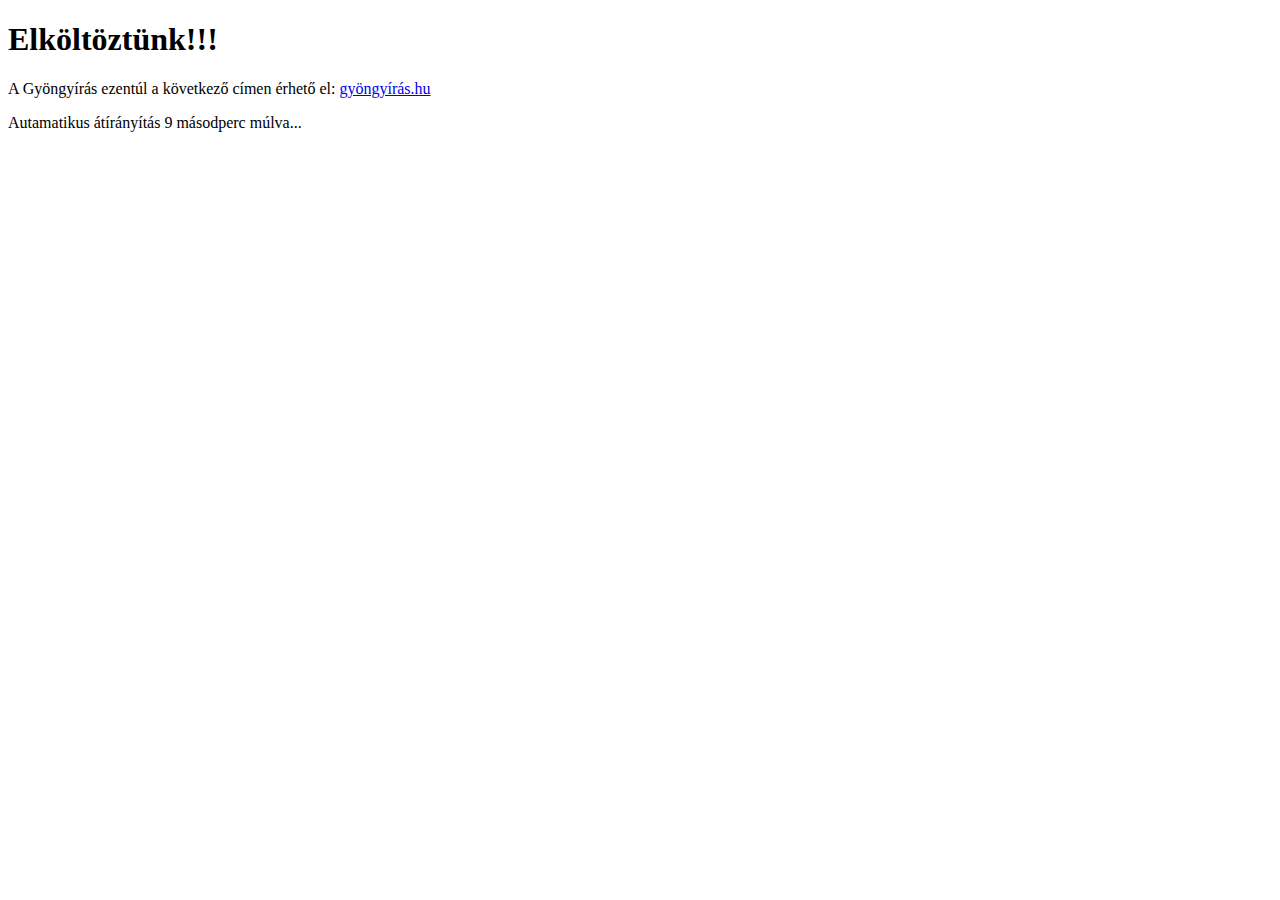
<file: docs/index.html>
<!DOCTYPE html>
<html>
<head>
    <title>Gyöngyírás</title>
</head>
<body>
    <h1>Elköltöztünk!!!</h1>
    <p>A Gyöngyírás ezentúl a következő címen érhető el: <a href="https://gyöngyírás.hu">gyöngyírás.hu</a></p>
    <p>Autamatikus átírányítás <span id="countdown">10</span> másodperc múlva...</p>
    <script type="text/javascript">
        var seconds = 10;
        function countdown() {
            seconds = seconds - 1;
            if (seconds < 0) {
                window.location = "https://gyöngyírás.hu";
            } else {
                document.getElementById("countdown").innerHTML = seconds;
                window.setTimeout("countdown()", 1000);
            }
        }
        countdown();
    </script>
</body>
</html>
</file>
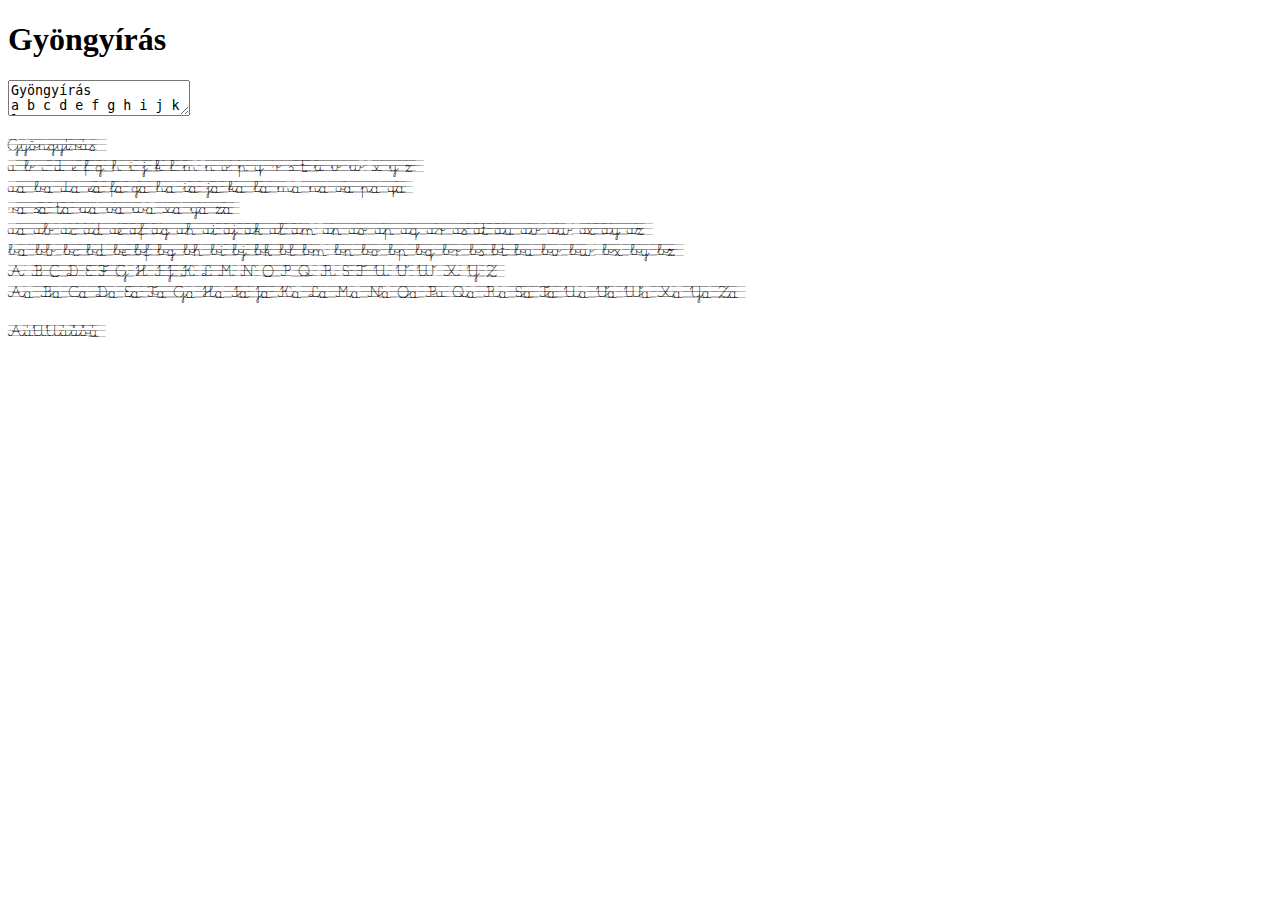
<file: web/index.html>
<!DOCTYPE html>
<html>
<head>
    <meta charset="UTF-8">
    <title>Gyöngyírás</title>
    <link href="https://fonts.googleapis.com/css?family=Lobster" rel="stylesheet" type="text/css">
    <style>
        @font-face {font-family: Kati_egyedul_v;src: url(Kati_egyedul_v.otf);}
        @font-face {font-family: Kati_elol_v;src: url(Kati_elol_v.otf);}
        @font-face {font-family: Kati_fent_vege_v;src: url(Kati_fent_vege_v.otf);}
        @font-face {font-family: Kati_fent_v;src: url(Kati_fent_v.otf);}
        @font-face {font-family: Kati_kozel_vege_v;src: url(Kati_kozel_vege_v.otf);}
        @font-face {font-family: Kati_kozel_v;src: url(Kati_kozel_v.otf);}
        @font-face {font-family: Kati_lent_vege_v;src: url(Kati_lent_vege_v.otf);}
        @font-face {font-family: Kati_lent_v;src: url(Kati_lent_v.otf);}
        @font-face {font-family: Kati_tavol_vege_v;src: url(Kati_tavol_vege_v.otf);}
        @font-face {font-family: Kati_tavol_v;src: url(Kati_tavol_v.otf);}

        .egy {font-family: Kati_egyedul_v;}
        .e {font-family: Kati_elol_v;}
        .fv {font-family: Kati_fent_vege_v;}
        .f {font-family: Kati_fent_v;}
        .kv {font-family: Kati_kozel_vege_v;}
        .k {font-family: Kati_kozel_v;}
        .lv {font-family: Kati_lent_vege_v;}
        .l {font-family: Kati_lent_v;}
        .t {font-family: Kati_tavol_vege_v;}
        .tv {font-family: Kati_tavol_v;}
    </style>
</head>
<body>
    <h1>Gyöngyírás</h1>
    <p><textarea id="input" oninput="update()">Gyöngyírás
a b c d e f g h i j k l m n o p q r s t u v w x y z
aa ba da ea fa ga ha ia ja ka la ma na oa pa qa
ra sa ta ua va wa xa ya za
aa ab ac ad ae af ag ah ai aj ak al am an ao ap aq ar as at au av aw ax ay az
ba bb bc bd be bf bg bh bi bj bk bl bm bn bo bp bq br bs bt bu bv bw bx by bz
A B C D E F G H I J K L M N O P Q R S T U V W X Y Z
Aa Ba Ca Da Ea Fa Ga Ha Ia Ja Ka La Ma Na Oa Pa Qa Ra Sa Ta Ua Va Wa Xa Ya Za

ÁáÚŰáűőú
</textarea></p>
    <p id="output"></p>
    <script type="text/javascript">
        function update() {
            input = document.getElementById("input").value;
            output = "";
            for (var i=0; i<input.length; i++) {
                var prev = i>0 ? input.charAt(i-1) : null;
                var c = input.charAt(i);
                var next = i<input.length-1 ? input.charAt(i+1) : null;
                var wordStart = prev === null || prev === ' ' || prev === '\n';
                var wordEnd = next === null || next === ' ' || next === '\n';
                var fent = "boóöőrvwF".includes(prev);
                var kotes = fent ? "f" : "l";
                var szam = "0123456789".includes(c);
                if ("P".includes(prev)) {
                    kotes = "t"
                }
                if ("BDINOÓÖŐSTVW".includes(prev)) {
                    kotes = "k"
                }
                console.log("pcn="+prev+c+next+", fent="+fent+", kotes="+kotes);
                if (c === '\n') {
                    output += "<br/>"
                } else if (szam) {
                    output += c;
                } else if (wordStart && wordEnd) {
                    output += "<span class=\"egy\">"+c+"</span>"
                } else if (wordStart && !wordEnd) {
                    output += "<span class=\"e\">"+c+"</span>"
                } else if (!wordStart && !wordEnd) {
                    output += "<span class=\""+kotes+"\">"+c+"</span>"
                } else if (!wordStart && wordEnd) {
                    output += "<span class=\""+kotes+"v\">"+c+"</span>"
                } else {
                    output += c;
                }
            }
            document.getElementById("output").innerHTML = output;
        }
        update();
    </script>
</body>
</html>
</file>
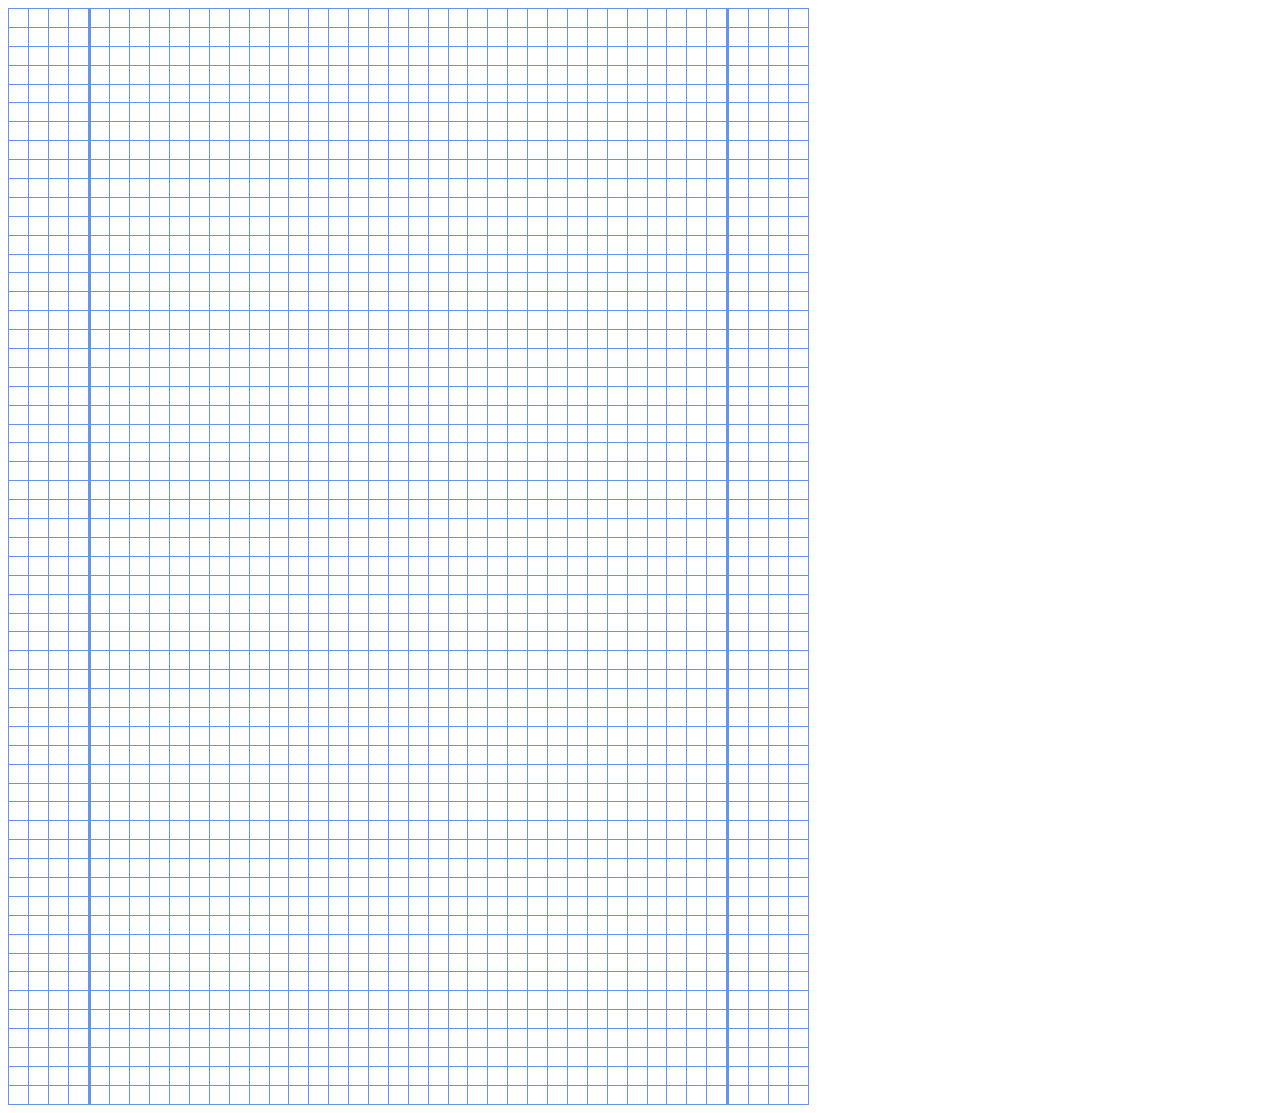
<file: docs/negyzetracsA4.html>
<!DOCTYPE html>
<html>
<head>
  <!-- Global site tag (gtag.js) - Google Analytics -->
  <script async src="https://www.googletagmanager.com/gtag/js?id=UA-151427013-1"></script>
  <script>
    window.dataLayer = window.dataLayer || [];
    function gtag(){dataLayer.push(arguments);}
    gtag('js', new Date());

    gtag('config', 'UA-151427013-1');
  </script>

  <meta charset="UTF-8">
  <title>Négyzetrácsos lap</title>
  <style>
@page {
  margin: 0mm;
}
table {
  border-collapse: collapse;
}
table, th, tr, td {
  border: 1px solid CornflowerBlue;
  padding: 0px;
  margin: 0px;
}
.margo {
  border-right: 3px solid CornflowerBlue;
}
tr {
  height: 5mm;
}
td {
  width: 5mm;
}
  </style>

</head>
<body>
  <table id="t1">
  </table>
  <script type="text/javascript">
    var ROWS=58;
    var COLUMNS=40;
    for (var y=0; y<ROWS; y++) {
      var tr = document.createElement("tr");
      for (var x=0; x<COLUMNS; x++) {
        var td = document.createElement("td")
        if (x==3 || COLUMNS-x==5) {
          td.className = "margo";
        }
        tr.appendChild(td);
      }
      document.getElementById("t1").appendChild(tr)
    }
  </script>
</body>
</html>
</file>
